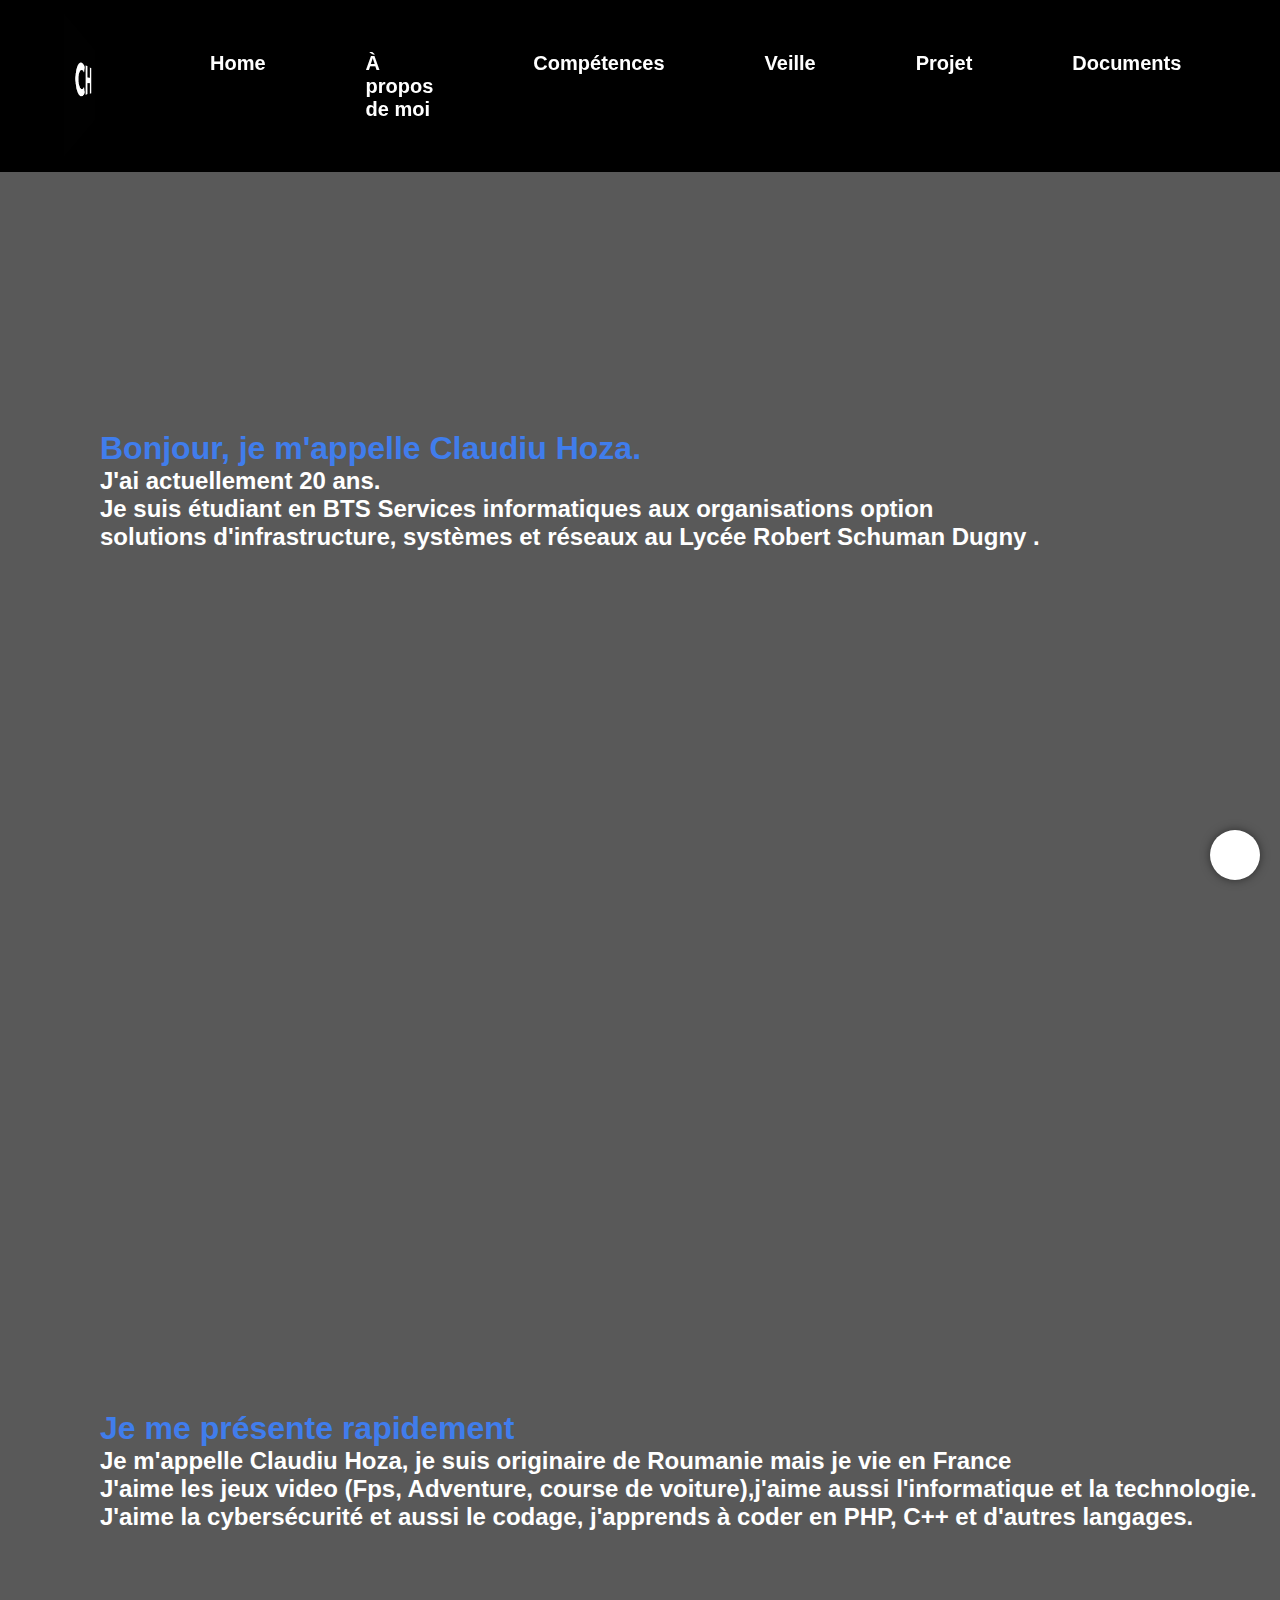
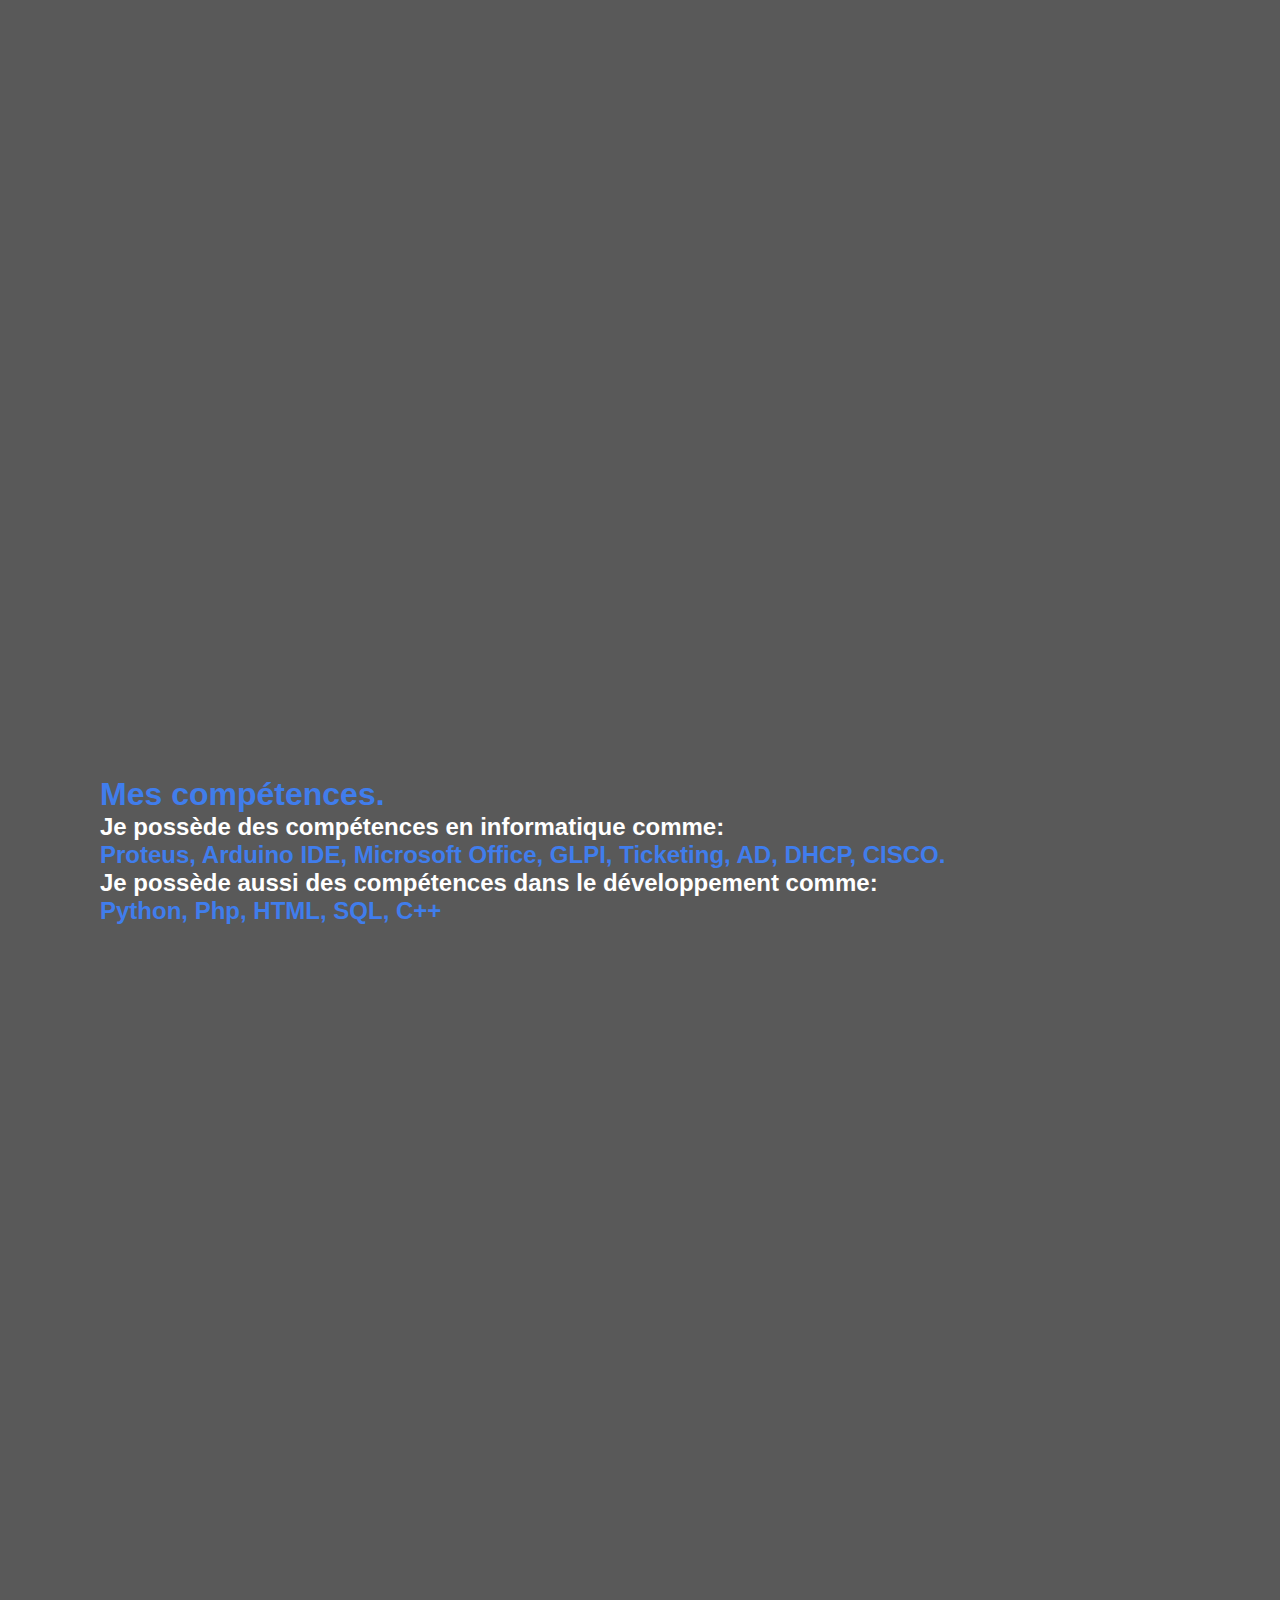
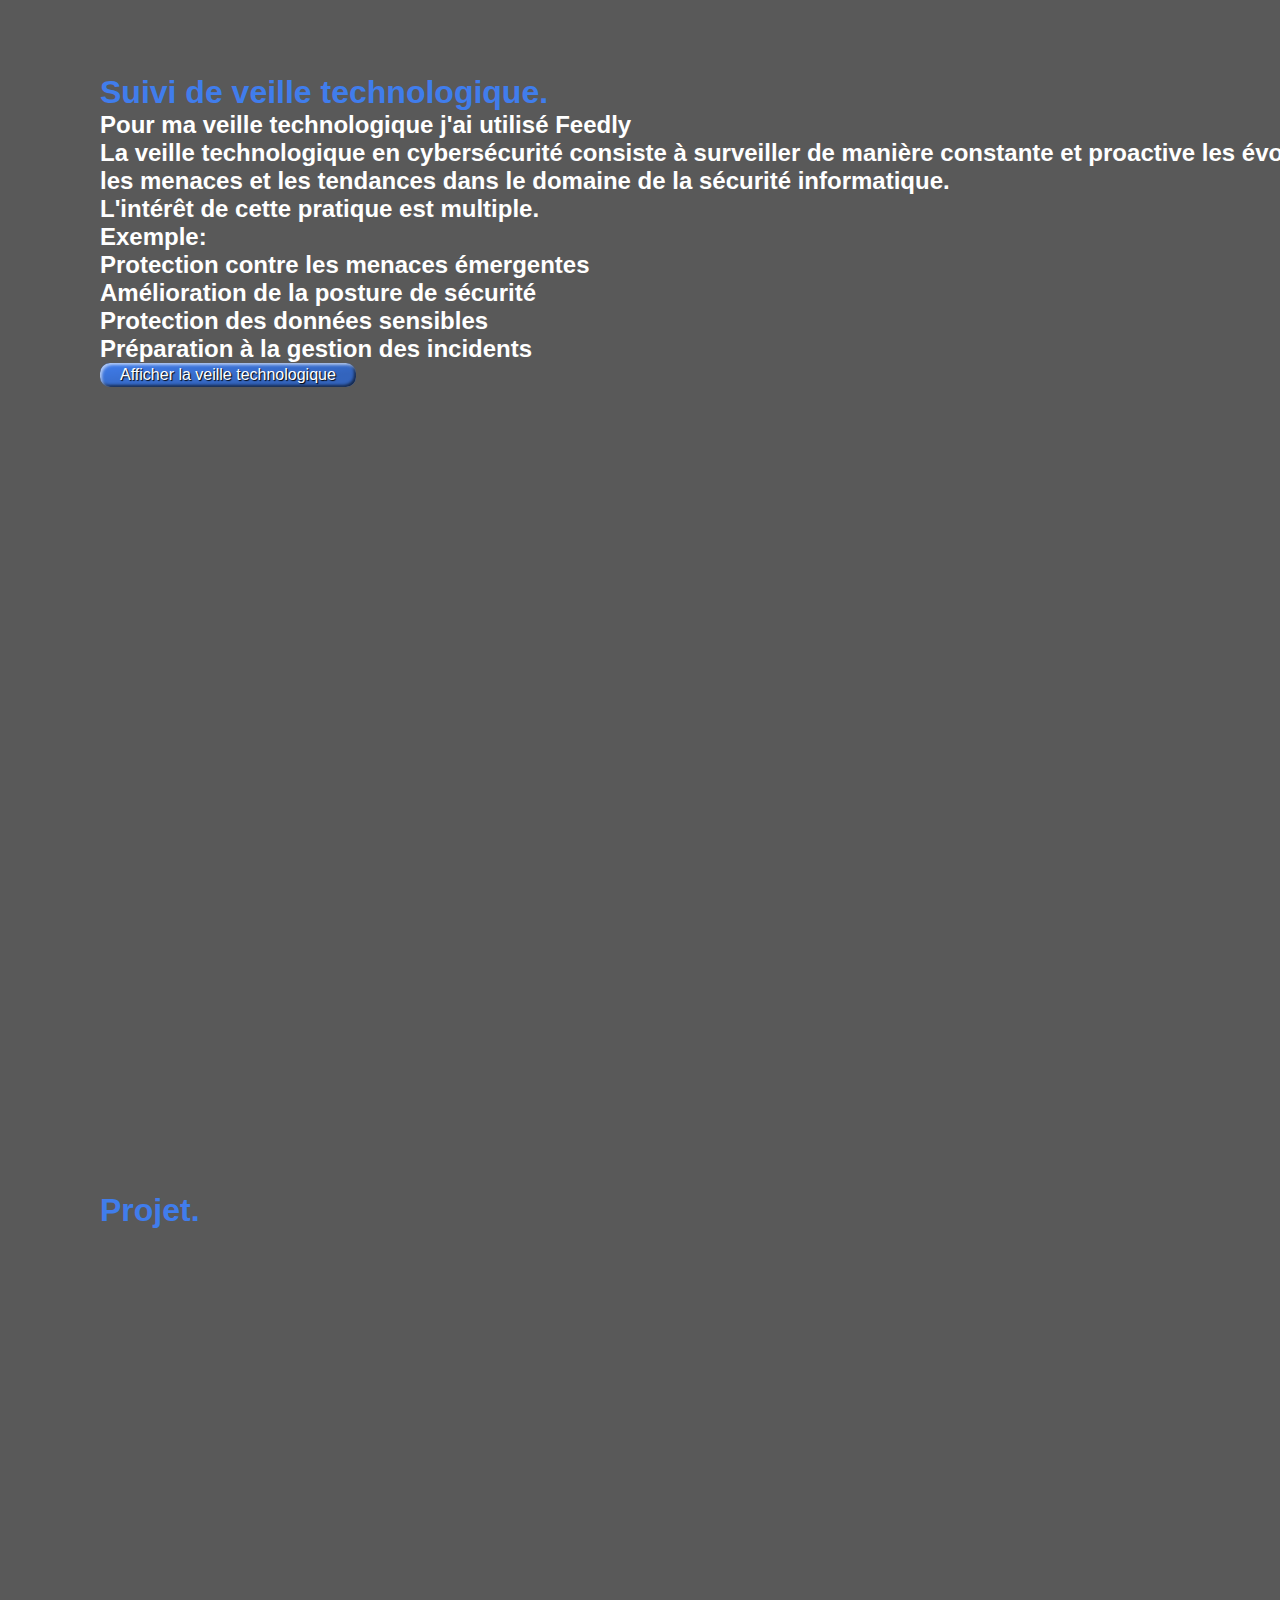
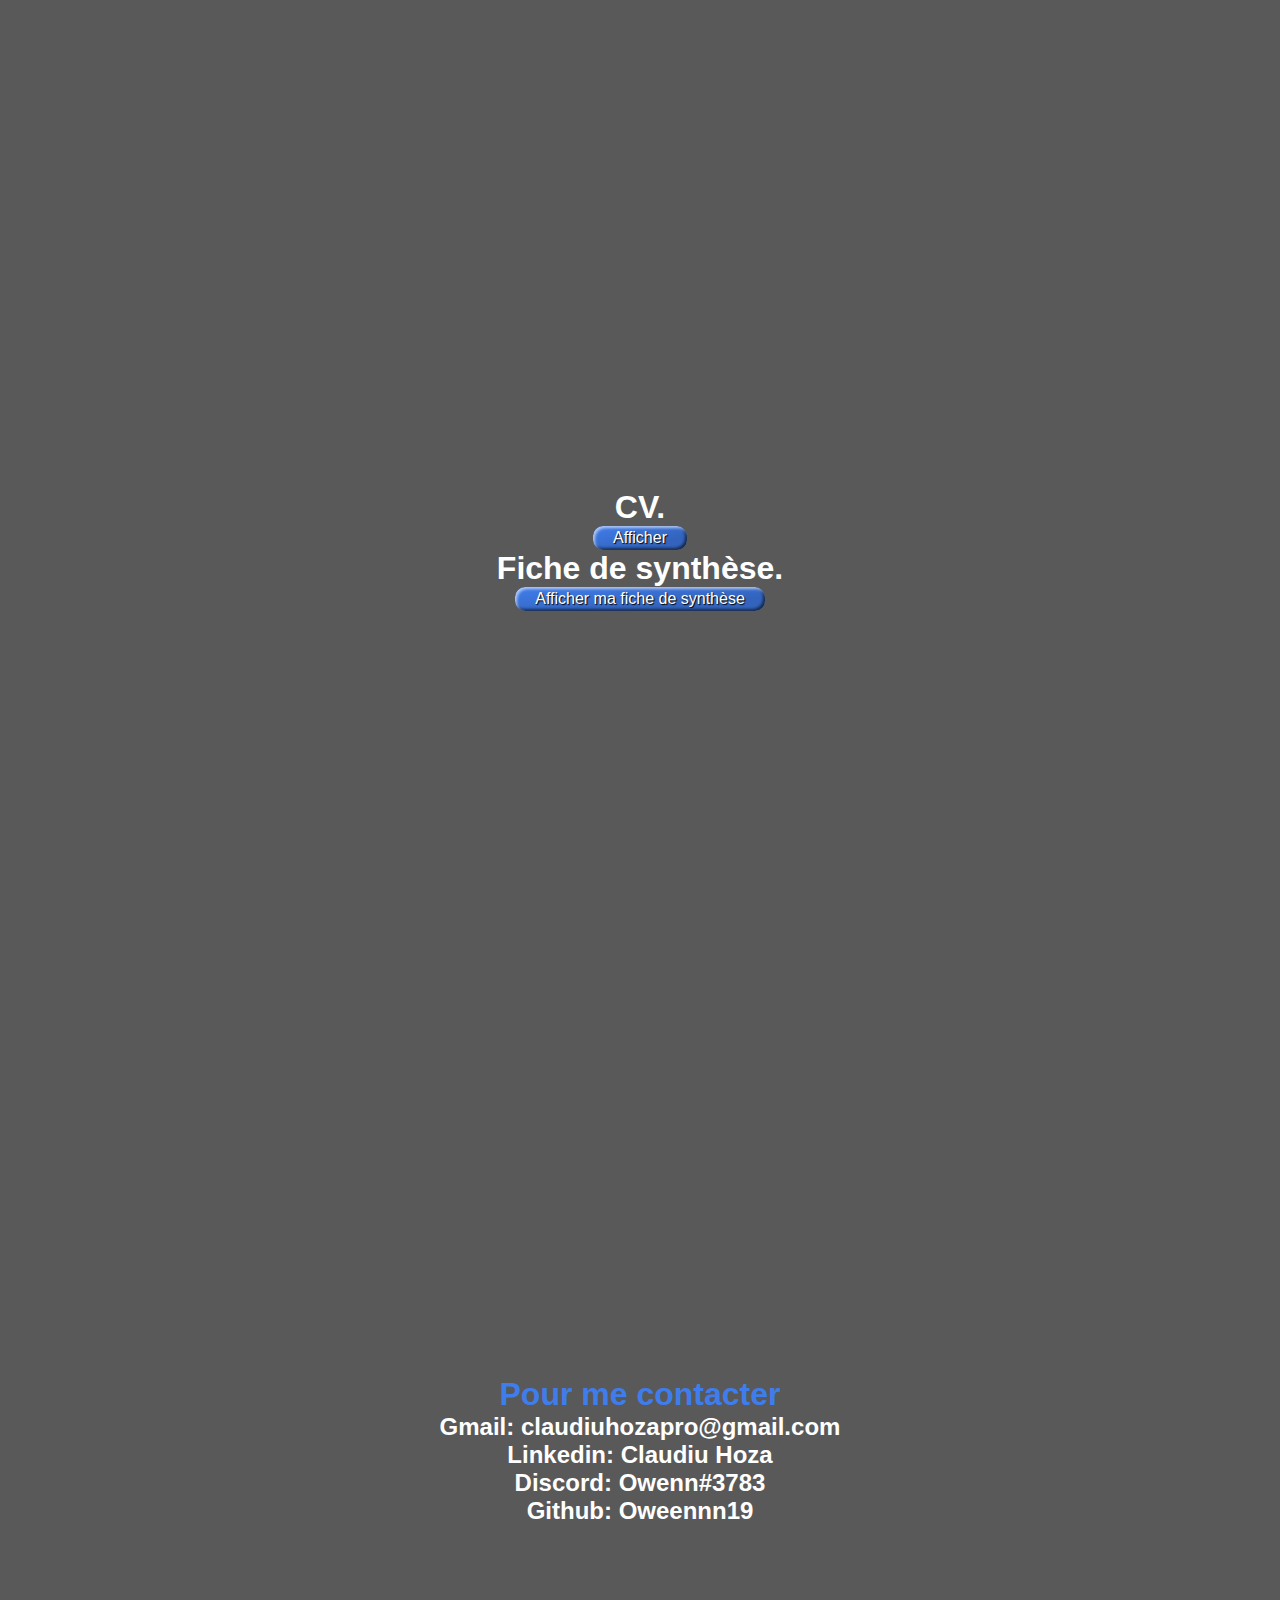
<file: index.html>
<!doctype html>
<html lang="en">
<head>
    <meta charset="UTF-8">
    <meta name="viewport"
          content="width=device-width, user-scalable=no, initial-scale=1.0, maximum-scale=1.0, minimum-scale=1.0">
    <meta http-equiv="X-UA-Compatible" content="ie=edge">
    <title>Claudiu Hoza Portfolio</title>
    <link rel="stylesheet" href="./style.css">
    <link rel="stylesheet" href="https://cdnjs.cloudflare.com/ajax/libs/font-awesome/6.2.1/css/all.min.css" integrity="sha512-MV7K8+y+gLIBoVD59lQIYicR65iaqukzvf/nwasF0nqhPay5w/9lJmVM2hMDcnK1OnMGCdVK+iQrJ7lzPJQd1w==" crossorigin="anonymous" referrerpolicy="no-referrer" />
</head>
<body>
<a class="up" href="#top">
    <i class="fa-solid fa-arrow-up"></i>
</a> 
<nav class="navbar">
    <a class="logo"> <img src="img/lg.gif" width="150"> </a> 
    <div class="nav-links">
        <ul>
            <li><a href="#top">Home</a></li>
            <li><a href="#info">À propos de moi</a></li>
            <li><a href="#comp">Compétences</a></li>
            <li><a href="#Veille">Veille</a></li>
            <li><a href="#Projet">Projet</a></li>
            <li><a href="#doc">Documents</a></li>
            <li><a href="#contact">Contact</a></li>
        </ul>
    </div>
    <img src="img/menu-btn.png" alt="Menu" class="menu">
</nav>

<div class="intro" id="top" >
    <h1 class="salut" style="color: rgb(64, 125, 236)";>Bonjour, je m'appelle Claudiu Hoza.</h1>
    <h2 class="nom">J'ai actuellement 20 ans.</h2>
    <h2 class="info">Je suis étudiant en BTS Services informatiques aux organisations option <br>solutions d'infrastructure, systèmes et réseaux au Lycée Robert Schuman Dugny .</h2>
</div>


<div class="text2" id="info">
    <h1 class="title2" style="color: rgb(64, 125, 236)";>Je me présente rapidement </h1>
    <h2 class="presentation"> Je m'appelle Claudiu Hoza, je suis originaire de Roumanie mais je vie en France </h2>
    <h2 class="hobbies"> J'aime les jeux video (Fps, Adventure, course de voiture),j'aime aussi l'informatique et la technologie. </h2>
    <h2 class="code"> J'aime la cybersécurité et aussi le codage, j'apprends à coder en PHP, C++ et d'autres langages. </h2>
</div>


<div class="text4" id="comp" >
    <h1 class="title4" style="color: rgb(64, 125, 236)";>Mes compétences.</h1>
    <h2 class="competences"> Je possède des compétences en informatique comme:</h2>
    <h2 style="color: rgb(64, 125, 236)";>Proteus, Arduino IDE, Microsoft Office, GLPI, Ticketing, AD, DHCP, CISCO. </h2>
    <h2 class="competences2"> Je possède aussi des compétences dans le développement comme:</h2>
    <h2 style="color: rgb(64, 125, 236)";>Python, Php, HTML, SQL, C++ </h2>
</div>

<div class="text5" id="Veille">
    <h1 class="VEILLE" style="color: rgb(64, 125, 236);">Suivi de veille technologique.  </h1>
    <h2>Pour ma veille technologique j'ai utilisé Feedly <br>
    La veille technologique en cybersécurité consiste à surveiller de manière constante et proactive les évolutions, <br> les menaces et les tendances dans le domaine de la sécurité informatique. <br> L'intérêt de cette pratique est multiple.
    </h2>
    <h2>Exemple: <br>Protection contre les menaces émergentes <br> Amélioration de la posture de sécurité <br> Protection des données sensibles <br> Préparation à la gestion des incidents <br></h2>
    <a href="img/veille.png" target="_blank"><button class="veille" type="button">Afficher la veille technologique </button></a>
</div>

<div class="text6" id="Projet">
    <h1 class="PROJET" style="color: rgb(64, 125, 236);">Projet.  </h1>
    <h2> </h2>
</div>

<div class="text3" id="doc">
    <h1 class="CV">CV.  </h1>
    <a href="img/cv.png" target="_blank"><button class="cv" type="button">Afficher </button></a>

    <h1 class="FICHE">Fiche de synthèse.  </h1>
    <a href="img/fiche.png" target="_blank"><button class="fiche" type="button">Afficher ma fiche de synthèse </button></a>
</div>



<div class="text1" id="contact">
    <h1 class="title1" style="color: rgb(64, 125, 236)";>Pour me contacter </h1>
    <h2 class="gmail" > Gmail: claudiuhozapro@gmail.com <i class="fa-sharp fa-regular fa-envelope"></i> </h2>
    <h2 class="linkedin"> Linkedin: Claudiu Hoza <a href="https://www.linkedin.com/in/claudiu-hoza-38060923b/"> <i class="fa-brands fa-linkedin"></i> </a> </h2>
    <h2 class="discord"> Discord: Owenn#3783 <i class="fa-brands fa-discord"></i> </h2>
    <h2 class="github" > Github: Oweennn19  <a href="https://github.com/Oweenn19"> <i class="fa-brands fa-github"> </i> </a> </h2>
    
</div>


</body>

<script>
    const menu = document.querySelector(".menu")
    const navLinks = document.querySelector(".nav-links")

    menu.addEventListener('click', () => {
        navLinks.classList.toggle('mobile-menu')
    })
</script>
</html>
</file>
<file: style.css>
* {
    margin: 0;
    padding: 0;
    text-decoration: none;
    list-style: none;

    scroll-behavior: smooth;
}

@font-face {
    font-family: 'mouleregular';
    src: url('foont/moule_regular-webfont.woff2') format('woff2'),
    url('font/moule_regular-webfont.woff') format('woff');
    font-weight: normal;
    font-style: normal;

}

body {
    font-family: 'Arial';
    font-size: 11px;

    overflow-x: hidden;

    background-color: #000000a6;
}

.up {
    position: fixed;
    bottom: 20px;
    right: 20px;

    width: 50px;
    height: 50px;

    background-color: #fff;
    border-radius: 50%;
    box-shadow: 0 0 10px rgba(0, 0, 0, 0.5);

    cursor: pointer;

    display: flex;
    justify-content: center;
    align-items: center;
}

.up i {
    color: #000;
    font-size: 30px;
}

.navbar {
    position: fixed;
    padding: 10px;
    display: flex;
    align-items: center;
    justify-content: space-between;
    width: 100%;
    box-sizing: border-box;
    background-color: rgb(0, 0, 0);
}

.navbar a {
    color: rgb(255, 255, 255);
    font-weight: bolder;
}

.navbar .logo {
    font-size: 1em;
    font-weight: bold;
}

.navbar .nav-links ul {
    display: flex;
}

.navbar .nav-links ul li {
    margin: 0 50px;
    font-size: 20px;
    color: rgb(255, 255, 255);
}

.navbar .menu {
    display: none;
    position: absolute;
    width: 35px;
    top: 45px;
    right: 35px;
}


.intro {
    font-size: 16px;
    width: 100%;
    height: 100vh;
    padding: 40px 100px;

    display: flex;
    align-items: left;
    justify-content: center;
    flex-direction: column;
    color: rgb(255, 255, 255);
}


.photo{
    border-radius: 50%;
    display: flex;
    justify-content: flex-end;
}

.text1 {
    font-size: 16px;
    width: 100%;
    height: 100vh;

    display: flex;
    align-items: center;
    justify-content: center;
    flex-direction: column;
    color: rgb(255, 255, 255);
}

.text2 {
    font-size: 16px;
    width: 100%;
    height: 100vh;
    padding: 40px 100px;

    display: flex;
    align-items: left;
    justify-content: center;
    flex-direction: column;
    color: rgb(255, 255, 255);
}

 .text3 {
    font-size: 16px;
    width: 100%;
    height: 100vh;

    display: flex;
    align-items: center;
    justify-content: center;
    flex-direction: column;
    color: rgb(255, 255, 255);
}

.text4 {
    font-size: 16px;
    width: 100%;
    height: 100vh;
    padding: 40px 100px;

    display: flex;
    align-items: left;
    justify-content: center;
    flex-direction: column;
    color: rgb(255, 255, 255);
}

.text5 {
    font-size: 16px;
    width: 100%;
    height: 100vh;
    padding: 40px 100px;

    display: flex;
    align-items: left;
    justify-content: center;
    flex-direction: column;
    color: rgb(255, 255, 255);
}

.text6 {
    font-size: 16px;
    width: 100%;
    height: 100vh;
    padding: 40px 100px;

    display: flex;
    align-items: left;
    justify-content: center;
    flex-direction: column;
    color: rgb(255, 251, 251);
}

.cv {
    border: 0;
    line-height: 1.5;
    padding: 0 20px;
    font-size: 1rem;
    text-align: center;
    color: #ffffff;
    text-shadow: 1px 1px 1px #000000;
    border-radius: 10px;
    background-color: rgba(64, 125, 236);
    background-image: linear-gradient(to top left, rgba(0, 0, 0, 0.2), rgba(0, 0, 0, 0.2) 30%, rgba(0, 0, 0, 0));
    box-shadow:
      inset 2px 2px 3px rgba(255, 255, 255, 0.6),
      inset -2px -2px 3px rgba(0, 0, 0, 0.6);
  }
  
  .cv:hover {
    background-color: rgba(64, 125, 236);
  }
  
  .cv:active {
    box-shadow:
      inset -2px -2px 3px rgba(255, 255, 255, 0.6),
      inset 2px 2px 3px rgba(0, 0, 0, 0.6);
  }


  .veille {
    border: 0;
    line-height: 1.5;
    padding: 0 20px;
    font-size: 1rem;
    text-align: center;
    color: #fff;
    text-shadow: 1px 1px 1px #000;
    border-radius: 10px;
    background-color: rgba(64, 125, 236);
    background-image: linear-gradient(to top left, rgba(0, 0, 0, 0.2), rgba(0, 0, 0, 0.2) 30%, rgba(0, 0, 0, 0));
    box-shadow:
      inset 2px 2px 3px rgba(255, 255, 255, 0.6),
      inset -2px -2px 3px rgba(0, 0, 0, 0.6);
  }
  
  .veille:hover {
    background-color: rgba(64, 125, 236);
  }
  
  .veille:active {
    box-shadow:
      inset -2px -2px 3px rgba(255, 255, 255, 0.6),
      inset 2px 2px 3px rgba(0, 0, 0, 0.6);
  }

  .fiche {
    border: 0;
    line-height: 1.5;
    padding: 0 20px;
    font-size: 1rem;
    text-align: center;
    color: #fff;
    text-shadow: 1px 1px 1px #000000;
    border-radius: 10px;
    background-color: rgba(64, 125, 236);
    background-image: linear-gradient(to top left, rgba(0, 0, 0, 0.2), rgba(0, 0, 0, 0.2) 30%, rgba(0, 0, 0, 0));
    box-shadow:
      inset 2px 2px 3px rgba(255, 255, 255, 0.6),
      inset -2px -2px 3px rgba(0, 0, 0, 0.6);
  }
  
  .fiche:hover {
    background-color: rgba(64, 125, 236);
  }
  
  .fiche:active {
    box-shadow:
      inset -2px -2px 3px rgba(255, 255, 255, 0.6),
      inset 2px 2px 3px rgba(0, 0, 0, 0.6);
  }

@media screen and (max-width: 900px) {
    .navbar {
        padding: 0;
    }

    .navbar .menu {
        display: block;
    }

    .nav-links {
        top: 0;
        right: 0;
        position: absolute;
        background-color: rgba(255, 255, 255, 0.27);
        backdrop-filter: blur(5px);
        width: 50%;
        height: 100vh;
        display: flex;
        justify-content: center;
        align-content: center;
        align-items: center;
        margin-right: -100%;
        transition: all 0.9s ease;
    }

    .nav-links.mobile-menu {
        margin-right: 0;

    }

    .nav-links ul {
        display: flex;
        flex-direction: column;
        align-items: center;
    }

    .navbar .nav-links ul li {
        margin: 25px 0;
        font-size: 2em;
    }

    .navbar .logo {
        position: absolute;
        top: -20px;
        left: -20px;
    }

}
</file>
